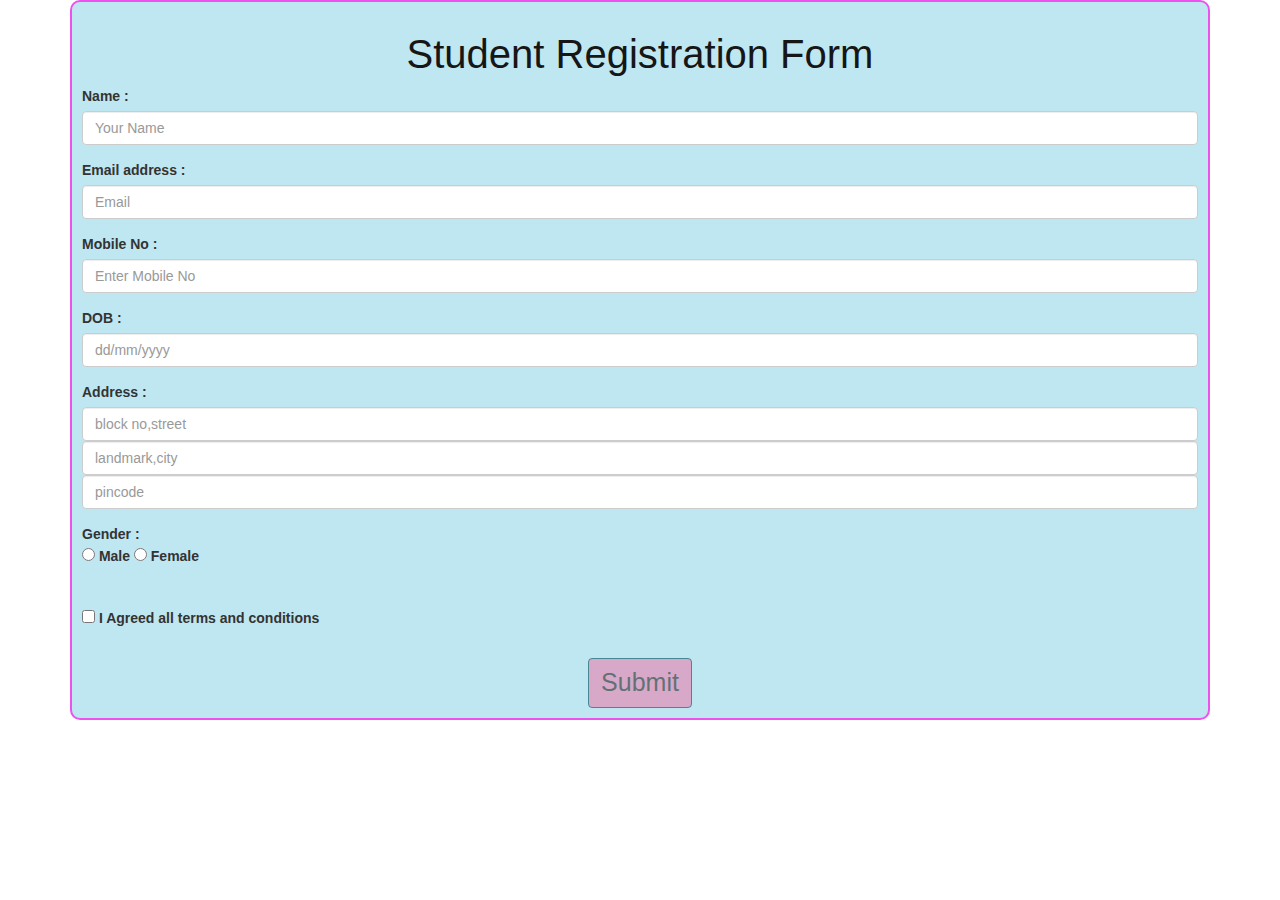
<file: index.html>
<!doctype html>
<html lang="en">

<head>
  <meta charset="utf-8">
  <meta http-equiv="X-UA-Compatible" content="IE=edge">
  <meta name="viewport" content="width=device-width, initial-scale=1">
  <!-- The above 3 meta tags *must* come first in the head; any other head content must come *after* these tags -->
  <title>Registration Form</title>

  <!-- Bootstrap -->
  <link rel="stylesheet" href="css/bootstrap.min.css">
  <link rel="stylesheet" href="css/Style.css">



</head>

<body>
  <div class="container">
    <div class="row">
      <div class="col-xs-12 col-sm-12 col-md-12 col-lg-12">
        <form name="Registration-Form" class="f" id="formId">
          <h1 class="h1">Student Registration Form</h1>
          <div class="form-group register">
            <label for="InputName">Name : </label>
            <input type="text" name="name" class="form-control" id="userName" placeholder="Your Name">
            <span id="error_userName"></span>
          </div>
          <div class="form-group register">
            <label for="InputEmail1">Email address : </label>
            <input type="text" class="form-control" id="emailAddress" placeholder="Email">
            <span id="error_emailAddress"></span>
          </div>
          <div class="form-group register">
            <p id="mno"></p>
            <label for="InputMobile">Mobile No : </label>
            <input type="text" name="country_code" class="form-control" id="phoneNo" placeholder="Enter Mobile No">
            <span id="error_phoneNumber">
            </span>
          </div>
          <div class="form-group register">
            <label for="InputDOB">DOB : </label>
            <input type="text" class="form-control" id="dob" placeholder="dd/mm/yyyy">
            <span id="error_dob"></span>
          </div>
          <div class="form-group register">
            <label for="InputAddress">Address : </label>
            <input type="text" class="form-control" name="one" id="addressOne" placeholder="block no,street">
            <span id="error_add1"></span>
            <input type="text" class="form-control" name="tw" id="addressTwo" placeholder="landmark,city">
            <span id="error_add2"></span>
            <input type="text" class="form-control" name="th" id="addressThree" placeholder="pincode">
            <span id="error_add3"></span>
          </div>
          <div class="form-group register">
            <b>Gender : </b><br>
            <label>
              <input type="radio" name="Gender" id="radioOne" value="option1">
              Male
            </label>
            <label>
              <input type="radio" name="Gender" id="radioTwo" value="option2">
              Female
            </label>
            <div>
              <p id="error_gender"></p>
            </div>
          </div>
          <br>
          <div class="form-group register">
            <label>
              <input type="checkbox" id="checkBox" name="chbox"> I Agreed all terms and
              conditions
              <div>
                <p id="error_checkBox"></p>
              </div>
            </label>
          </div>
          <div class="btnsub">
            <button type="submit" id="submit" class="btn btn-default">Submit</button>
          </div>
        </form>
      </div>
    </div>
  </div>

  <script src="js/Jquery.js"></script>
  <script src="js/bootstrap.min.js"></script>
  <script src="js/Custom.js"></script>

</body>

</html>
</file>
<file: css/Style.css>
.h1{
    text-align: center;
    font-size: 40px;
    color: rgb(22, 22, 22);
}

.f{
    background-color: rgb(191, 231, 241);
    padding: 10px;
    border: 2px solid rgb(236, 82, 236);
    border-radius: 10px;
}

.btnsub{
    text-align: center;
}

#nmsg{
    color: red;
}
</file>
